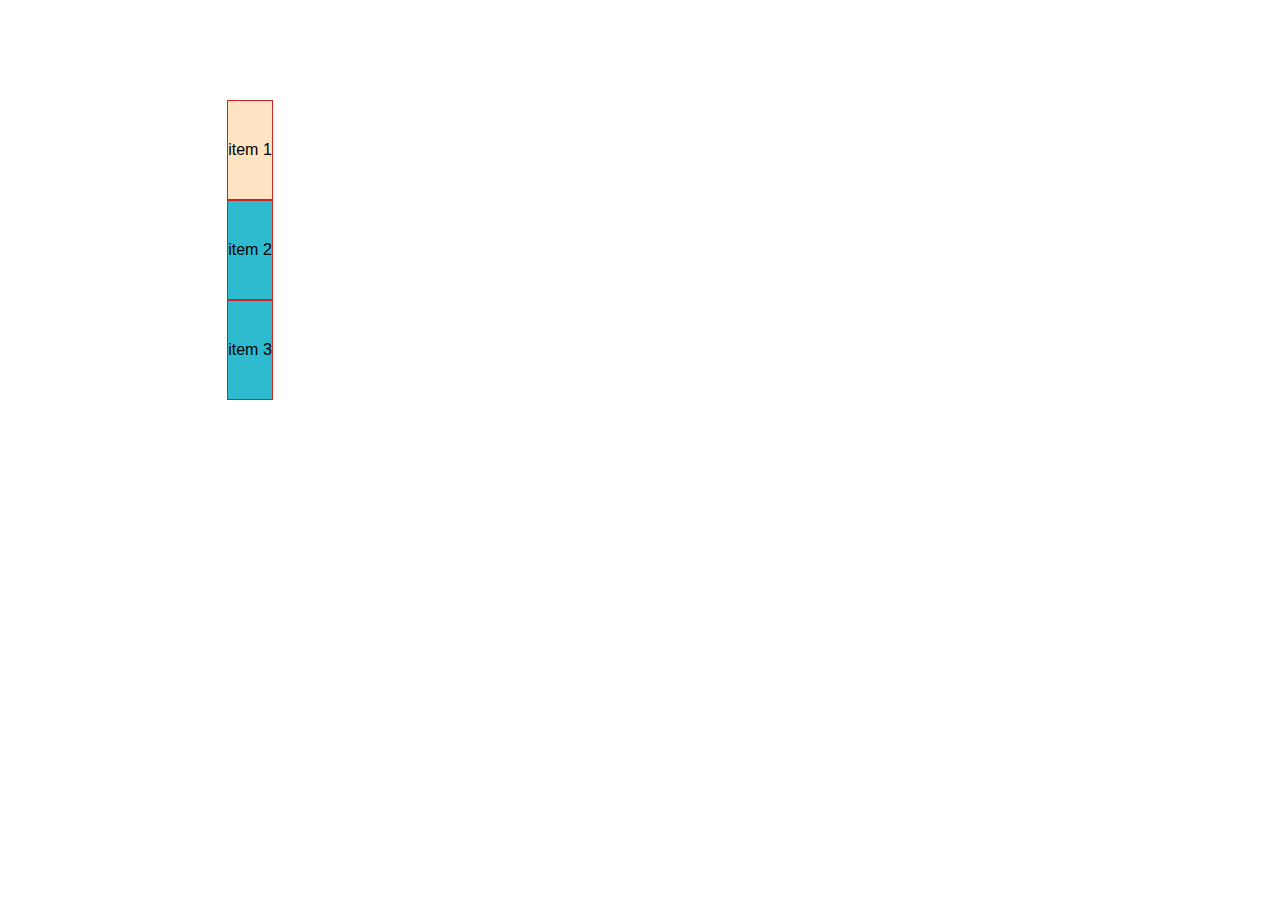
<file: flex.html>
<!DOCTYPE html>
<html lang="en">
  <head>
    <meta charset="UTF-8" />
    <meta http-equiv="X-UA-Compatible" content="IE=edge" />
    <meta name="viewport" content="width=device-width, initial-scale=1.0" />
    <link
      rel="stylesheet"
      href="https://pro.fontawesome.com/releases/v5.10.0/css/all.css"
      integrity="sha384-AYmEC3Yw5cVb3ZcuHtOA93w35dYTsvhLPVnYs9eStHfGJvOvKxVfELGroGkvsg+p"
      crossorigin="anonymous"
    />

    <link rel="stylesheet" href="style.css" />
    <title>Flexbox Crash Course</title>
  </head>
  <body>
    <div class="flex-container">
        <div class="item">item 1</div>
        <div class="item">item 2</div>
        <div class="item">item 3</div>
    </div>
  </body>
</html>
</file>
<file: style.css>
*{
    box-sizing: border-box;
    margin: 0;
    padding: 0;
}

body{
    font-family: Arial, Helvetica, sans-serif;
}

.flex-container{
    display: flex; 
    height:500px;
    width: 500px;
    flex-direction: column;
    justify-content: center;
    align-items: center;
     /* justify-content: end; main axes */
    /* align-items: flex-end;  cross axes */
}
.item{
    background: rgb(46, 187, 208);
    border: 1px solid rgb(201, 37, 37);
    height: 100px;
    display: flex;
    align-items: center;
    justify-content: center;

}

.item:nth-of-type(1){
    flex-shrink: 3;
    background-color: bisque;
}
</file>
